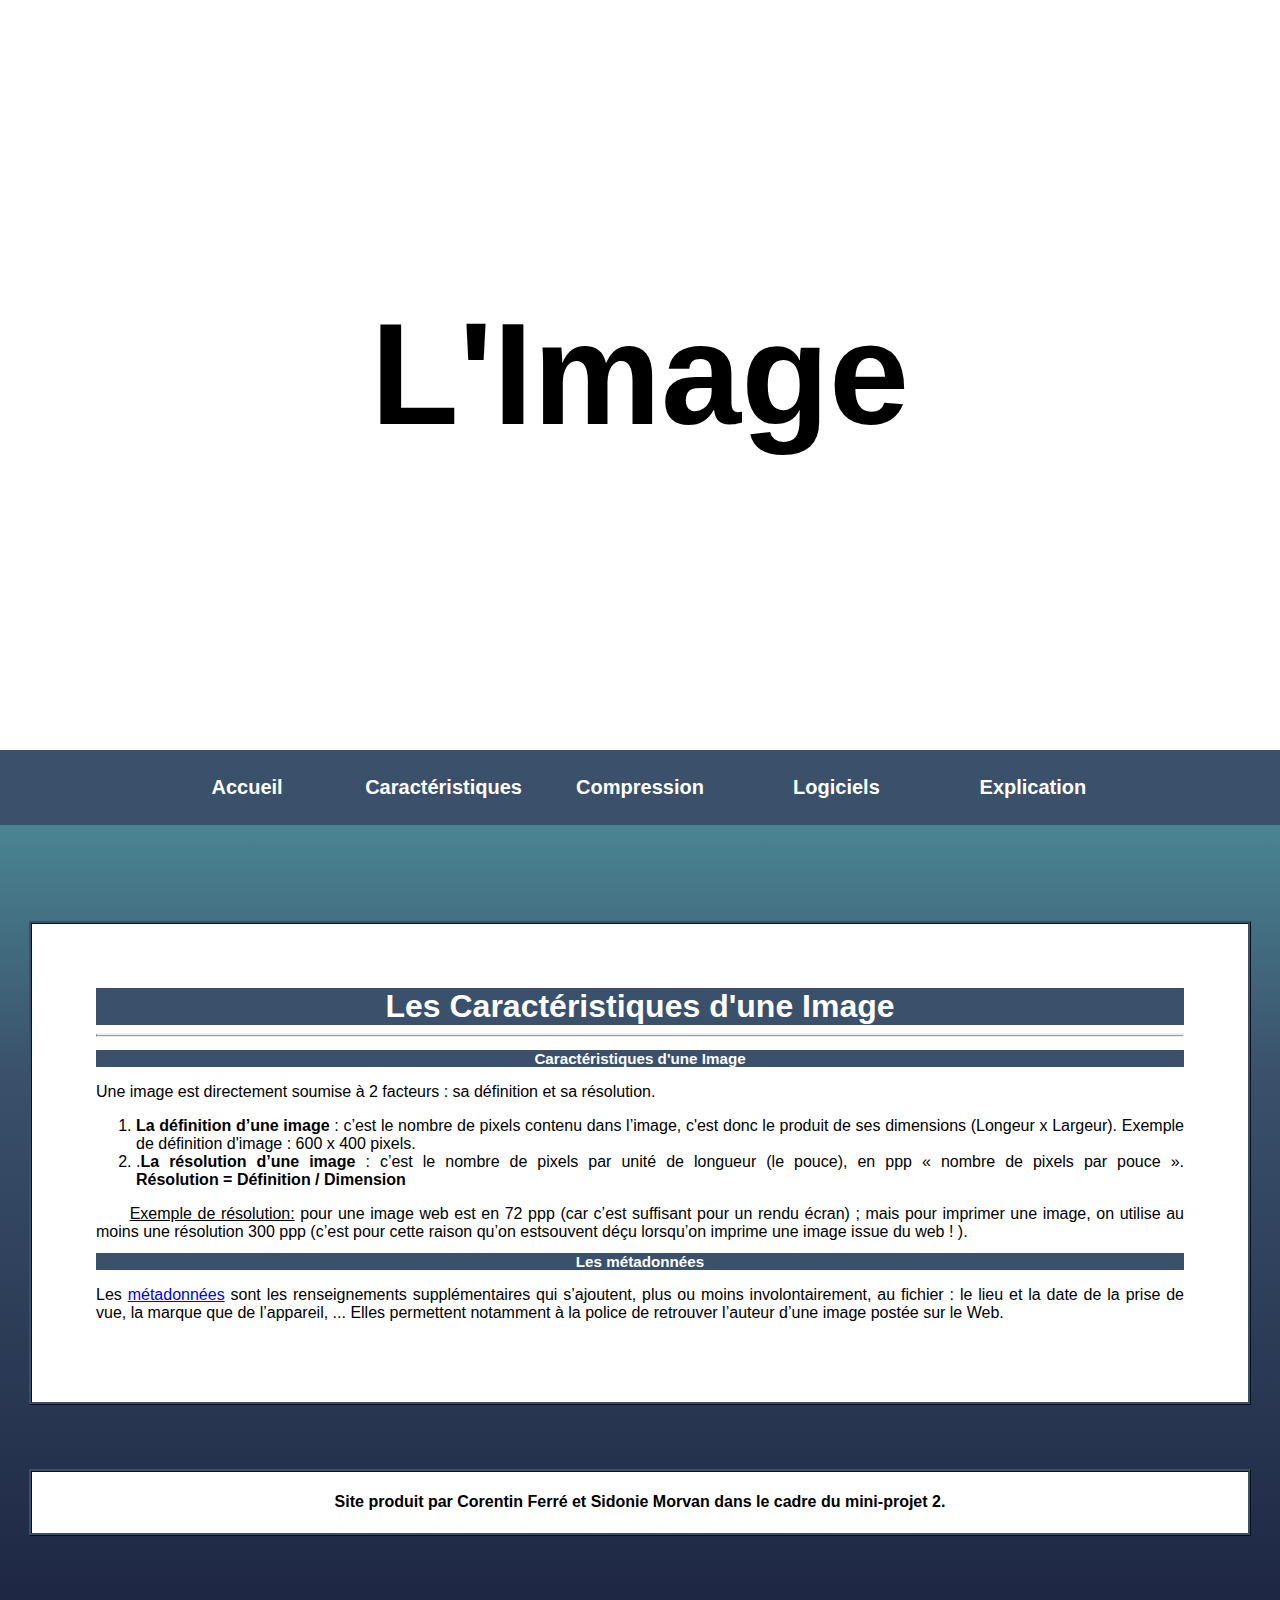
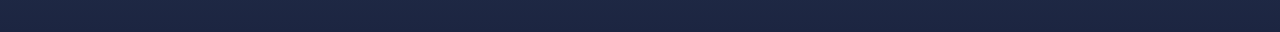
<file: WWW/caractéristiques.html>
<!DOCTYPE html>
<html lang="fr">
    <head>
        <meta charset="utf-8" />
         <link type="text/css" rel="stylesheet" href="main.css" />
        <title>L'image</title>
    </head > <!-- fin de la 1ère partie : l'entête (les réglages) -->
 
    <body>
        <header>
            <h1 id ="titre">L'Image</h1>
        </header>
            <nav id ="menu">
                <ul id ="liste">
                    <li><a href="Index.html">Accueil</a></li>
                    <li><a href="caractéristiques.html">Caractéristiques</a></li>
                    <li><a href="compressions.html">Compression</a></li>
                    <li><a href="lociciels.html">Logiciels</a></li>
                    <li><a href="explication.html">Explication</a></li>
                </ul>
            </nav>
        <div id="page">
        	<h1>Les Caractéristiques d'une Image</h1>
            <hr>
            <h2>Caractéristiques d'une Image</h2>
            <p>
            	Une image est directement soumise à 2&nbsp;facteurs : sa définition et sa résolution. 
            </p>
            	<ol>
            		<li><span class="gras">La définition d’une image </span>: c’est le nombre de pixels contenu dans l’image, c'est donc le produit de ses dimensions (Longeur x Largeur). Exemple de définition d'image : 600&nbsp;x&nbsp;400&nbsp;pixels.</li>
            		<li>.<span class="gras">La résolution d’une image </span>: c’est le nombre de pixels par unité de longueur (le pouce), en ppp « nombre de pixels par pouce ». <span class="gras">Résolution&nbsp;=&nbsp;Définition&nbsp;/&nbsp;Dimension</span></li>
            	</ol>
            	&nbsp;&nbsp;&nbsp;&nbsp;&nbsp;&nbsp;<span class="souligne">Exemple de résolution:</span> pour une image web est en 72&nbsp;ppp (car c’est suffisant pour un rendu écran) ; mais pour  imprimer  une  image,  on  utilise  au  moins  une  résolution  300&nbsp;ppp  (c’est  pour  cette  raison  qu’on  estsouvent déçu lorsqu’on imprime une image issue du web ! ).
            <h2>Les métadonnées</h2>
            <p>
            	Les <a href="https://fr.wikipedia.org/wiki/M%C3%A9tadonn%C3%A9e"> métadonnées</a> sont les renseignements supplémentaires qui s’ajoutent, plus ou moins involontairement, au fichier : le lieu et la date de la prise de vue, la marque  que de l’appareil, ... Elles permettent notamment à la police de retrouver l’auteur d’une image postée sur le Web.
        	</p>
        </div>
        <footer>
            <h4>Site produit par Corentin Ferré et Sidonie Morvan dans le cadre du mini-projet 2.</h4>
        </footer>
    </body> <!-- fin de la 2e partie : le corps (la partie visible) -->
</html>
</file>
<file: WWW/main.css>
*{
	font-family: "Arial";
}

html{ /* fonctionne pour tout le site */
	background-color: #5bc0be; /* couleur de fond de secours */
	background-image: linear-gradient(#5bc0be 0%, #5bc0be 33%, #3a506b 66%, #1c2541 100%);
	/* couleur de fond dégradé */
}

body { /* body = header + divpage + footer etc...*/
 	margin : 0; /* mise des marges à 0 */
 }


header{ /* partie avec le titre du site */
	margin-top: 0; /* le header est collé au haut de la page */
	background: white; /* fond blanc */
	width: 100%; /* largeur du header = largeur de l'écran*/
	height: 750px; /* hauteur*/
	text-align: center; /* texxte centré */
}

#titre{ /* titre qui figure dans le header */
	font-size: 9em; /* 9x la taille h1*/
	background-color: white;
	color: black; /*couleur noire*/
	padding bottom:50px;
	line-height: 750px; 
	text-align: center; /*centre le texte*/
}

nav#menu { /*barre du menu */
	position: sticky; /*reste collé en haut de la page*/
	top: 0px; /*position par rapport au sticky*/
	background:#3a506b;/*couleur de fond*/
	width: 100%;/*largeur*/
	height: 75px;/*hauteur*/
}

#liste {/*id de la liste ul*/
	padding: 0; 
	margin:0;/*padding et marges à 0*/
	text-align: center; /* texte centré*/
}

#liste li { /*élèments li de l'élément liste */
	display: inline-block; /*organisation en blocs*/
	width: 15%;/*largeur d'un bloc */
	transition: 1s;/* durée de l'animation*/
	text-align: center;/*texte centré*/
	background-color:#3a506b; 
}
#liste li:hover{/*animation lorsque la souris est sur un élément li de l'élément liste*/
	width: 20%; /*largeur d'un bloc pendant l'animation*/
	transition: 1s; /* durée de l'animation*/
}
#liste a {/*éléments a dans élément liste*/
	color: white; /*couleur du texte*/
	text-decoration: none; /*texte sobre*/
	font-weight: bold; /*gras*/
	font-size: 1.25em;/*taille un peu plus grand que standard*/
	display: block; /* les élements a sont en blocs*/
	line-height: 75px; /*texte centré sur l'axe y*/
	transition: 1s; /* durée de l'animation*/
}
#liste a:hover{ /*animation lorsque la souris passe sur l'élément a (lien) de l'élément liste*/
	color: #5bc0be;/*couleur du texte*/
	font-size: 1.25em;/*taille de l'écriture*/
	transition: 1s; /*durée de l'animation*/
}
div#page {/*partie avec le contenu*/

	width: 85%;/*largeur*/
	border-width: 3px;/*épaisseur des bordures du cadre*/
	border-style: ridge;/*style des bordures*/
	border-color: #3a506b;/*couleur des bordures*/
	margin: auto;/*marges se déterminent seules a partir de la largeur de la div*/
	padding: 5%;/*marges du contenu dans le cadre*/
	margin-top: 7.5%;
	margin-bottom: 5%;
	background: white;
	color: black;
	text-align: justify;
}


footer {
	text-align:center;
	width:85%;
	border-width: 3px;
	border-style: ridge;
	border-color: #3a506b;
	margin: auto;
	padding-left: 5%;
	padding-right: 5%;
	padding-top: 0%;
	padding-bottom: 0%;
	margin-top: 5%;
	margin-bottom: 7.5%;
	background: white;
	color: black;
}


h1{
	font-size: 2em;
	padding:0;
	margin: 0;
}

h2{
	font-size: 0.95em;
}

h1,h2 {
	text-align: center;
	/*font-family: Times New Roman;*/
	font-weight: bold;
	color: white;
	background-color: #3a506b;

}
hr{
	color: #3a506b;
	border-top: ridge;
}
#im{
	line-height: 100px;
	text-align: center;
}


td{
	text-align: center;
}
table,td{
	border-width: 3px;
	border-style: ridge;
	border-color: #3a506b;
	border-collapse: collapse;
	empty-cells: hide;
	text-align:center;
}
.gras{
	font-weight: bold;
}
.italique{
	font-style: italic;
}	 
.souligne{
	text-decoration: underline;
}
.soustitre{
	font-size: 0.75em;
}
</file>
